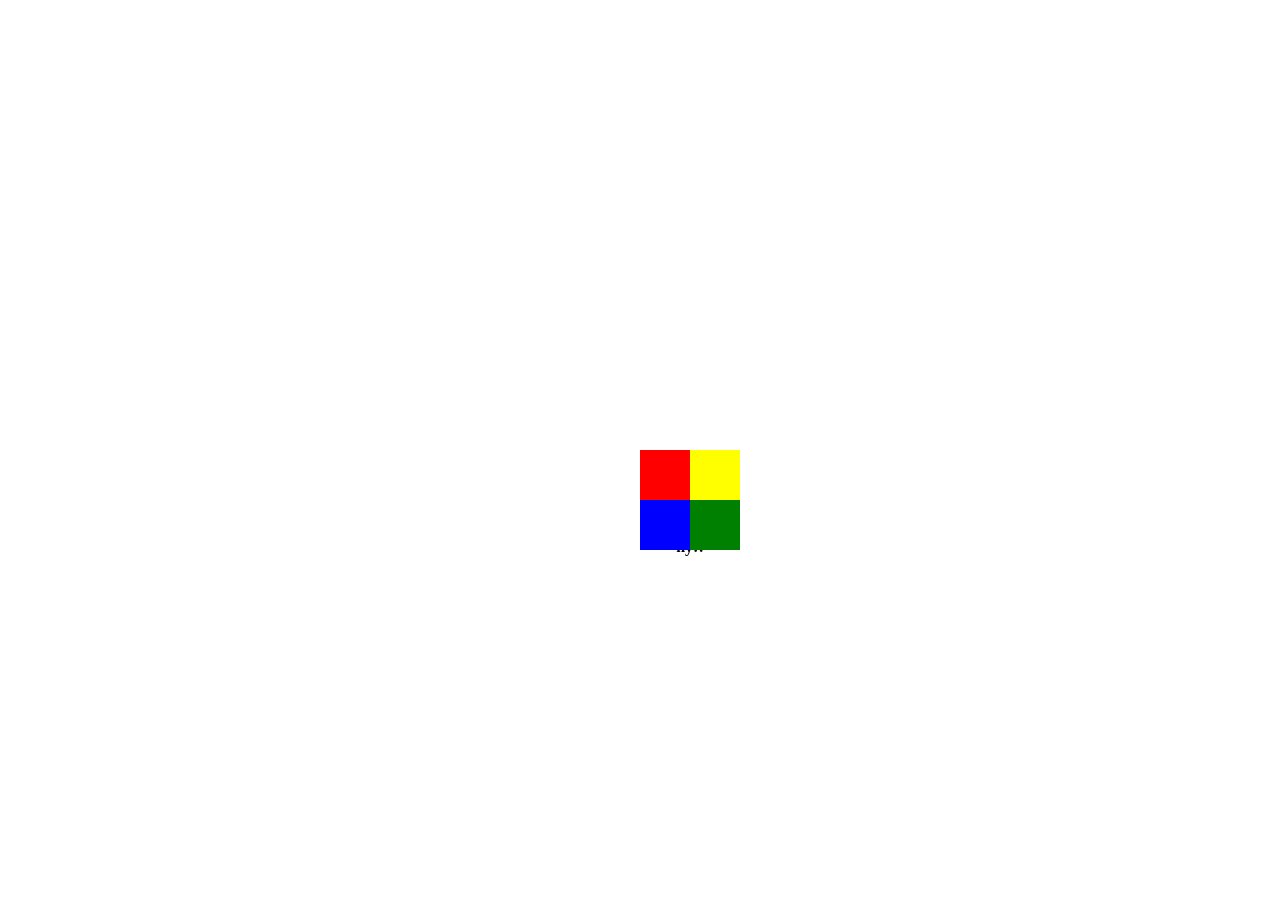
<file: Week-2/exercise2.2/slide.html>
<!DOCTYPE html>
<html lang="en">
  <head>
    <meta charset="UTF-8" />
    <meta name="viewport" content="width=device-width, initial-scale=1.0" />
    <meta http-equiv="X-UA-Compatible" content="ie=edge" />
    <link rel="stylesheet" href="style.css">
  </head>
  <body>
    <div id= "parent1">
    <p><b>hy!!</b></p>
    <div>
    <div id="parent">
      <div id="red"></div>
      <div id="yellow"></div>
      <div id="blue"></div>
      <div id="green"></div>
    </div>
  </body>
</html>
</file>
<file: Week-2/exercise2.2/style.css>
#red {
        position: relative;
        background-color: red;
        height: 50px;
        width: 50px;
        transition: transform 1s linear;
      }
      #parent:hover > #red {
        transform: rotate(-90deg) translate(0px, -50px);
      }

      #green {
        position: relative;
        background-color: green;
        height: 50px;
        width: 50px;
        top: -100px;
        left: 50px;
        transition: transform 1s linear;
      }
      #parent:hover > #green {
        transform: rotate(-90deg) translate(0px, 50px);
      }

      #yellow {
        position: relative;
        background-color: yellow;
        height: 50px;
        width: 50px;
        left: 50px;
        top: -50px;
        transition: transform 1s linear;
      }
      #parent:hover > #yellow {
        transform: rotate(90deg) translate(0px, -50px);
      }
      #blue {
        position: relative;
        background-color: blue;
        height: 50px;
        width: 50px;
        top: -50px;
        transition: transform 1s linear;
      }
      #parent:hover > #blue {
        transform: rotate(90deg) translate(0px, 50px);
      }
      #parent {
        position: fixed;
        width: 100px;
        height: 100px;
        top: 50%;
        left: 50%;
      }
      #parent1 {
        position: fixed;
        width: 100px;
        height: 100px;
       
        text-align: center;
        
        color:black;
        top: 58%;
        left: 50%;
      }
</file>
